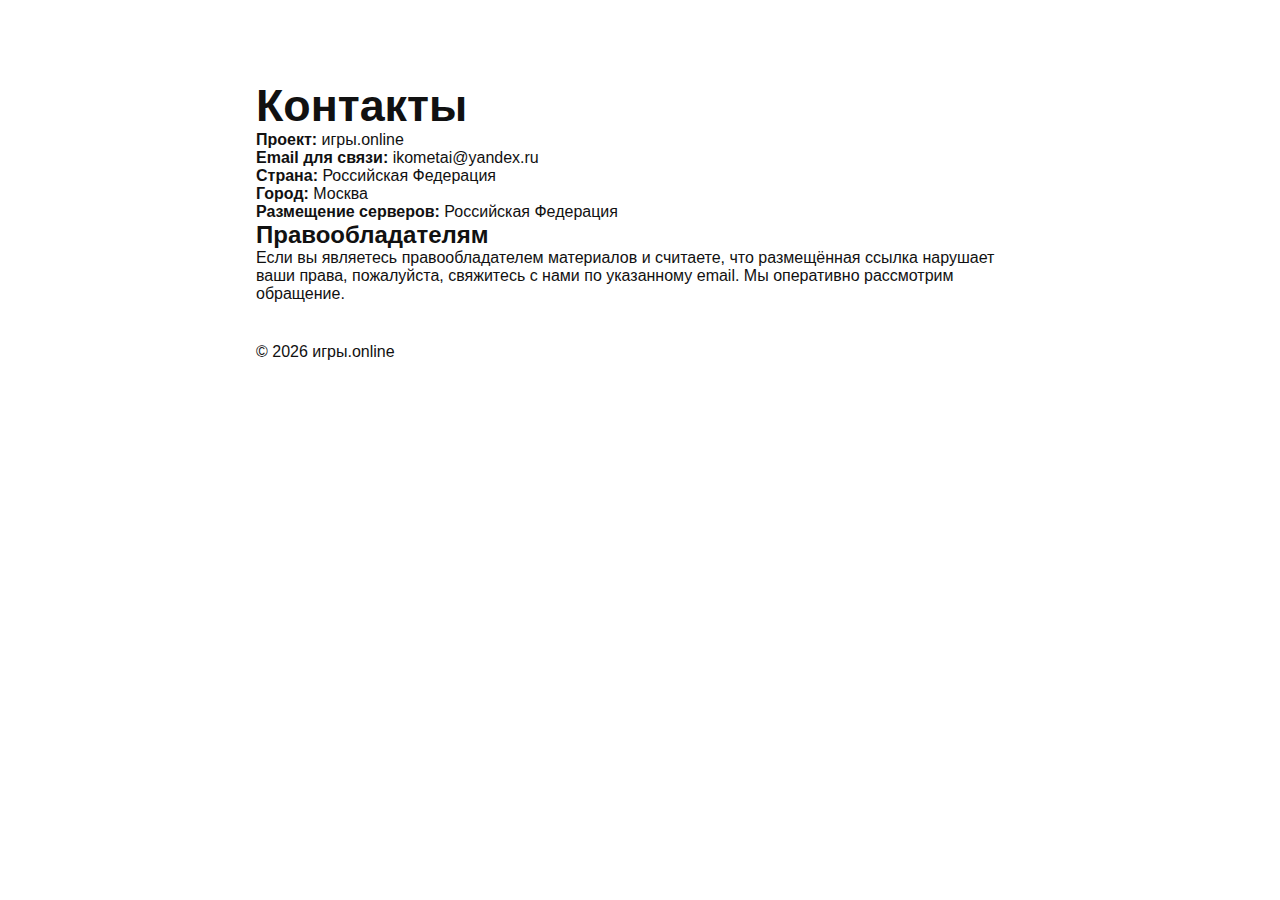
<file: contact/index.html>
<!DOCTYPE html>
<html lang="ru">
<head>
<meta charset="UTF-8">
<title>Контакты — игры.online</title>
<meta name="description" content="Контактная информация проекта игры.online.">
<meta name="robots" content="index, follow">
<link rel="stylesheet" href="/assets/style.css">
</head>
<body>

<div class="container" style="max-width:800px;margin:80px auto;">

<h1>Контакты</h1>

<p><strong>Проект:</strong> игры.online</p>

<p><strong>Email для связи:</strong> ikometai@yandex.ru</p>

<p><strong>Страна:</strong> Российская Федерация</p>
<p><strong>Город:</strong> Москва</p>

<p><strong>Размещение серверов:</strong> Российская Федерация</p>

<h2>Правообладателям</h2>
<p>
Если вы являетесь правообладателем материалов и считаете, что размещённая ссылка нарушает ваши права,
пожалуйста, свяжитесь с нами по указанному email. Мы оперативно рассмотрим обращение.
</p>

<p style="margin-top:40px;">© 2026 игры.online</p>

</div>

</body>
</html>
</file>
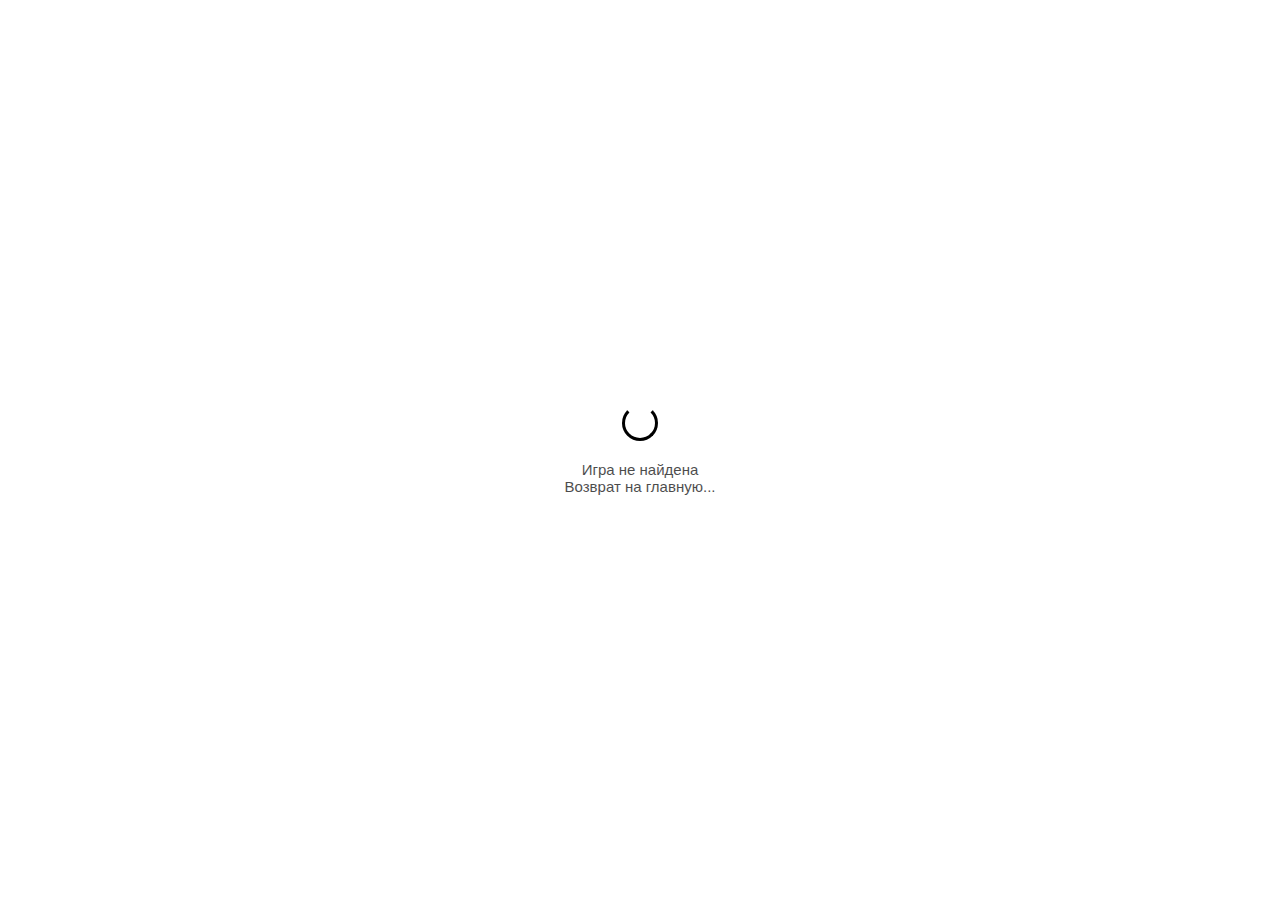
<file: game/index.html>
<!DOCTYPE html>
<html lang="ru">
<head>
<meta charset="UTF-8">
<title>Запуск игры</title>
<meta name="viewport" content="width=device-width, initial-scale=1.0">

<style>
html, body {
    margin: 0;
    padding: 0;
    height: 100%;
    background: #fff;
    overflow: hidden;
    font-family: -apple-system, BlinkMacSystemFont, sans-serif;
}

iframe {
    width: 100vw;
    height: 100vh;
    border: none;
    display: none;
}

.wrapper {
    position: fixed;
    inset: 0;
    display: flex;
    align-items: center;
    justify-content: center;
    flex-direction: column;
    background: #fff;
    color: #000;
    text-align: center;
    animation: fadeIn 0.5s ease;
}

.loader {
    width: 30px;
    height: 30px;
    border: 3px solid #000;
    border-top: 3px solid transparent;
    border-radius: 50%;
    animation: spin 0.8s linear infinite;
    margin-bottom: 20px;
}

.message {
    font-size: 15px;
    opacity: 0.7;
}

@keyframes spin {
    to { transform: rotate(360deg); }
}

@keyframes fadeIn {
    from { opacity: 0; }
    to { opacity: 1; }
}
</style>
</head>

<body>

<iframe id="gameFrame"></iframe>

<div id="status" class="wrapper">
    <div class="loader"></div>
    <div class="message">Загрузка игры...</div>
</div>

<script>
const params = new URLSearchParams(window.location.search);
const url = params.get("url");

const iframe = document.getElementById("gameFrame");
const status = document.getElementById("status");

function goHome() {
    window.location.href = "/";
}

if (!url) {
    status.querySelector(".message").innerText =
        "Игра не найдена\nВозврат на главную...";
    setTimeout(goHome, 3000);
} else {
    iframe.src = url;

    iframe.onload = () => {
        status.style.display = "none";
        iframe.style.display = "block";
    };

    iframe.onerror = () => {
        status.querySelector(".message").innerText =
            "Ошибка загрузки\nВозврат на главную...";
        setTimeout(goHome, 3000);
    };

let loaded = false;

iframe.onload = () => {
    loaded = true;
    status.style.display = "none";
    iframe.style.display = "block";
};

setTimeout(() => {
    if (!loaded) {
        status.querySelector(".message").innerText =
            "Игра загружается дольше обычного...";
    }
}, 5000);
}
</script>

</body>
</html>
</file>
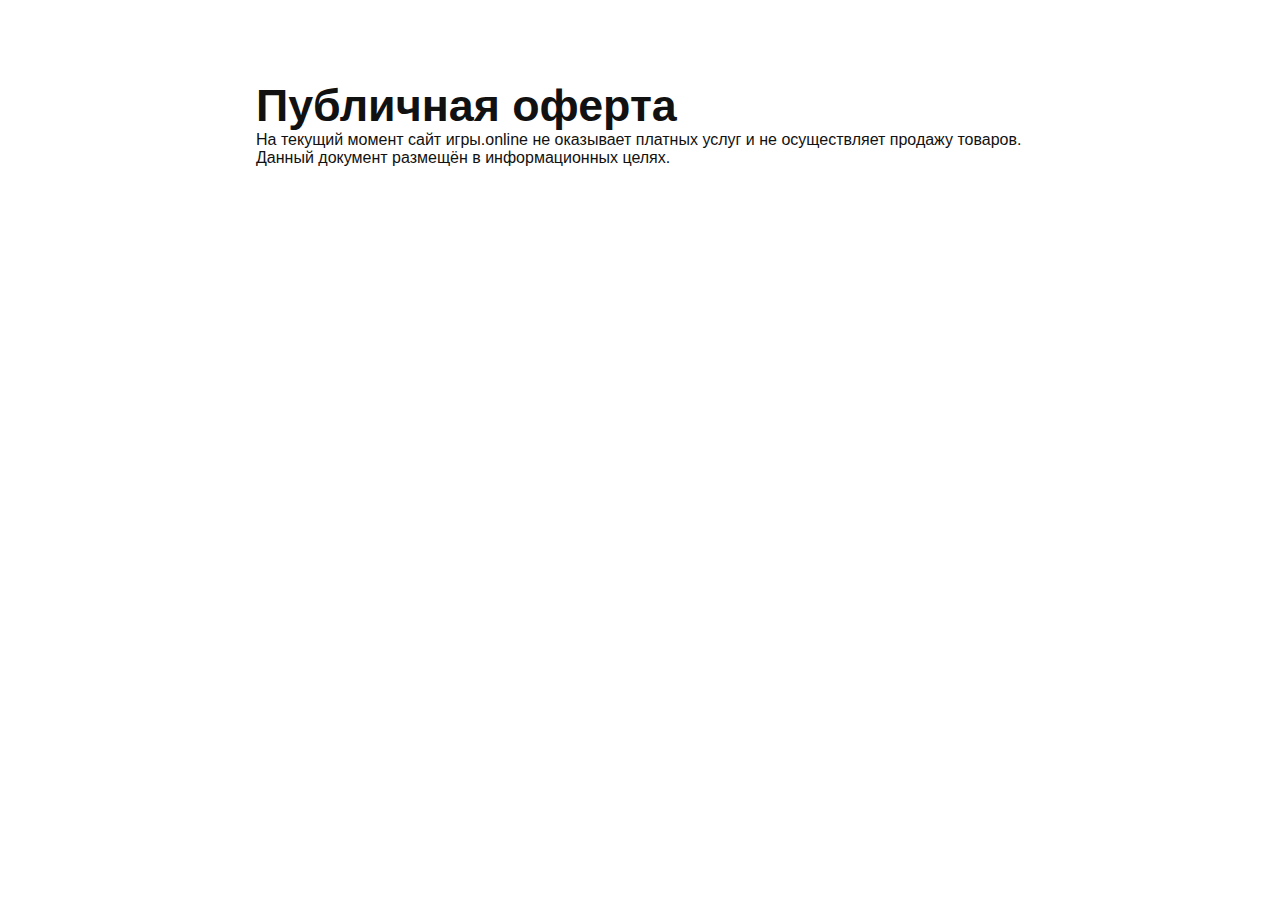
<file: offer/index.html>
<!DOCTYPE html>
<html lang="ru">
<head>
<meta charset="UTF-8">
<title>Публичная оферта — игры.online</title>
<link rel="stylesheet" href="/assets/style.css">
</head>
<body>

<div class="container" style="max-width:800px;margin:80px auto;">

<h1>Публичная оферта</h1>

<p>На текущий момент сайт игры.online не оказывает платных услуг и не осуществляет продажу товаров.</p>

<p>Данный документ размещён в информационных целях.</p>

</div>

</body>
</html>
</file>
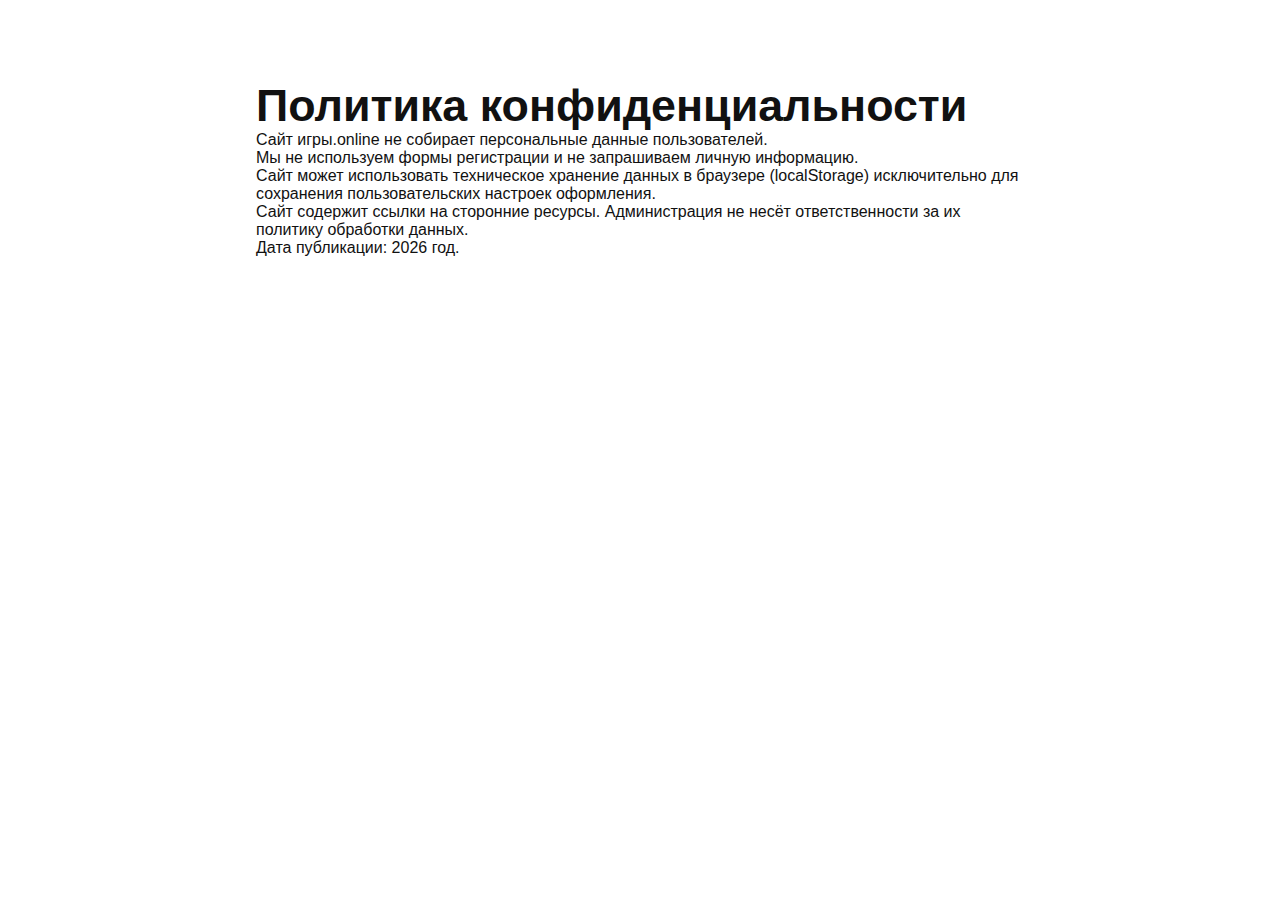
<file: privacy/index.html>
<!DOCTYPE html>
<html lang="ru">
<head>
<meta charset="UTF-8">
<title>Политика конфиденциальности — игры.online</title>
<meta name="description" content="Политика конфиденциальности сайта игры.online.">
<link rel="stylesheet" href="/assets/style.css">
</head>
<body>

<div class="container" style="max-width:800px;margin:80px auto;">

<h1>Политика конфиденциальности</h1>

<p>Сайт игры.online не собирает персональные данные пользователей.</p>

<p>Мы не используем формы регистрации и не запрашиваем личную информацию.</p>

<p>Сайт может использовать техническое хранение данных в браузере (localStorage) исключительно для сохранения пользовательских настроек оформления.</p>

<p>Сайт содержит ссылки на сторонние ресурсы. Администрация не несёт ответственности за их политику обработки данных.</p>

<p>Дата публикации: 2026 год.</p>

</div>

</body>
</html>
</file>
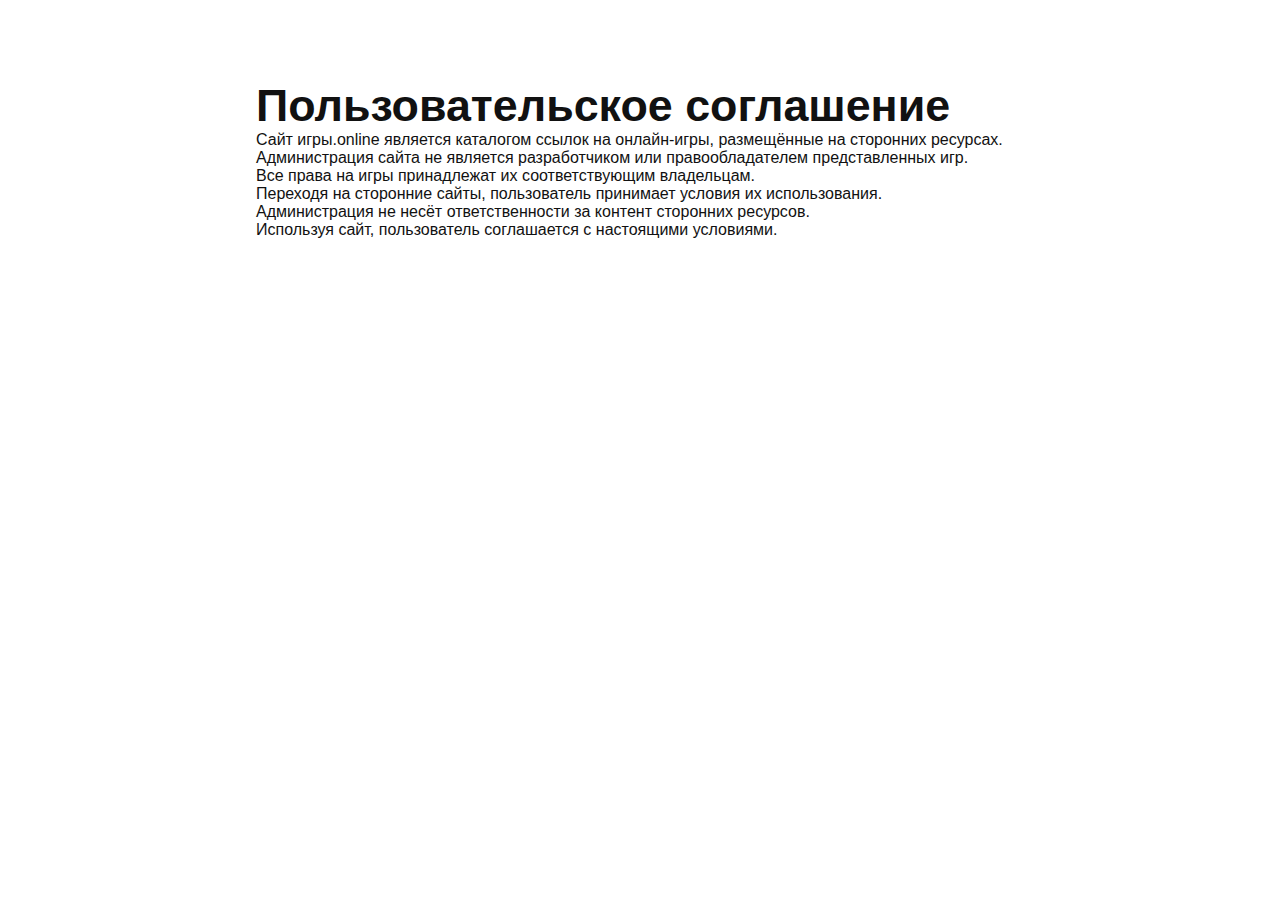
<file: terms/index.html>
<!DOCTYPE html>
<html lang="ru">
<head>
<meta charset="UTF-8">
<title>Пользовательское соглашение — игры.online</title>
<meta name="description" content="Пользовательское соглашение сайта игры.online.">
<link rel="stylesheet" href="/assets/style.css">
</head>
<body>

<div class="container" style="max-width:800px;margin:80px auto;">

<h1>Пользовательское соглашение</h1>

<p>Сайт игры.online является каталогом ссылок на онлайн-игры, размещённые на сторонних ресурсах.</p>

<p>Администрация сайта не является разработчиком или правообладателем представленных игр.</p>

<p>Все права на игры принадлежат их соответствующим владельцам.</p>

<p>Переходя на сторонние сайты, пользователь принимает условия их использования.</p>

<p>Администрация не несёт ответственности за контент сторонних ресурсов.</p>

<p>Используя сайт, пользователь соглашается с настоящими условиями.</p>

</div>

</body>
</html>
</file>
<file: assets/style.css>
:root {
    --bg: #ffffff;
    --card: #ffffff;
    --text: #111111;
    --muted: #666666;
    --border: #e5e5e5;
    --hover: #f5f5f5;
}
[data-theme="dark"] {
    --bg: #0f0f0f;
    --card: #171717;
    --text: #ffffff;
    --muted: #aaaaaa;
    --border: #2a2a2a;
    --hover: #1f1f1f;
}
* { margin:0; padding:0; box-sizing:border-box; }

body {
    font-family: 'Inter', sans-serif;
    background: var(--bg);
    color: var(--text);
    transition:.3s;
}

header {
    padding: 3rem 1rem 2rem;
    text-align:center;
    position:relative;
}

h1 { font-size:2.8rem; font-weight:800; }
.subtitle { color:var(--muted); margin-top: 1rem; }

.theme-toggle {
    position:absolute;
    right:20px;
    top:20px;
    border:1px solid var(--border);
    background:var(--card);
    padding:8px 14px;
    border-radius:50px;
    cursor:pointer;
}

.search-box { max-width:600px; margin:2rem auto; }

#search {
    width:100%;
    padding:14px 20px;
    border-radius:50px;
    border:1px solid var(--border);
    background:var(--card);
    color:var(--text);
    font-size:16px;
}

.container { max-width:1200px; margin:auto; padding:0 1rem 4rem; }
.counter {
    margin-top: 0.5rem;
    font-weight: 600;
    color: var(--muted);
}

.games-grid {
    display:grid;
    grid-template-columns:repeat(auto-fill,minmax(260px,1fr));
    gap:20px;
}

.game-card {
    background:var(--card);
    border:1px solid var(--border);
    border-radius:18px;
    overflow:hidden;
    cursor:pointer;
    transition:.25s;
}

.game-card:hover {
    background:var(--hover);
    transform:translateY(-4px);
}

.thumb {
    width:100%;
    height:180px;
    object-fit:cover;
}
video.thumb {
    pointer-events: none;   /* клик проходит сквозь видео к карточке */
}

.info { padding:16px; }

.title { font-weight:600; margin-bottom:10px; }

.play-btn {
    display:inline-block;
    padding:8px 16px;
    border-radius:50px;
    background:var(--text);
    color:var(--bg);
    text-decoration:none;
    font-weight:600;
    font-size:14px;
}

footer {
    text-align:center;
    padding:3rem 1rem;
    color:var(--muted);
    border-top:1px solid var(--border);
}
</file>
